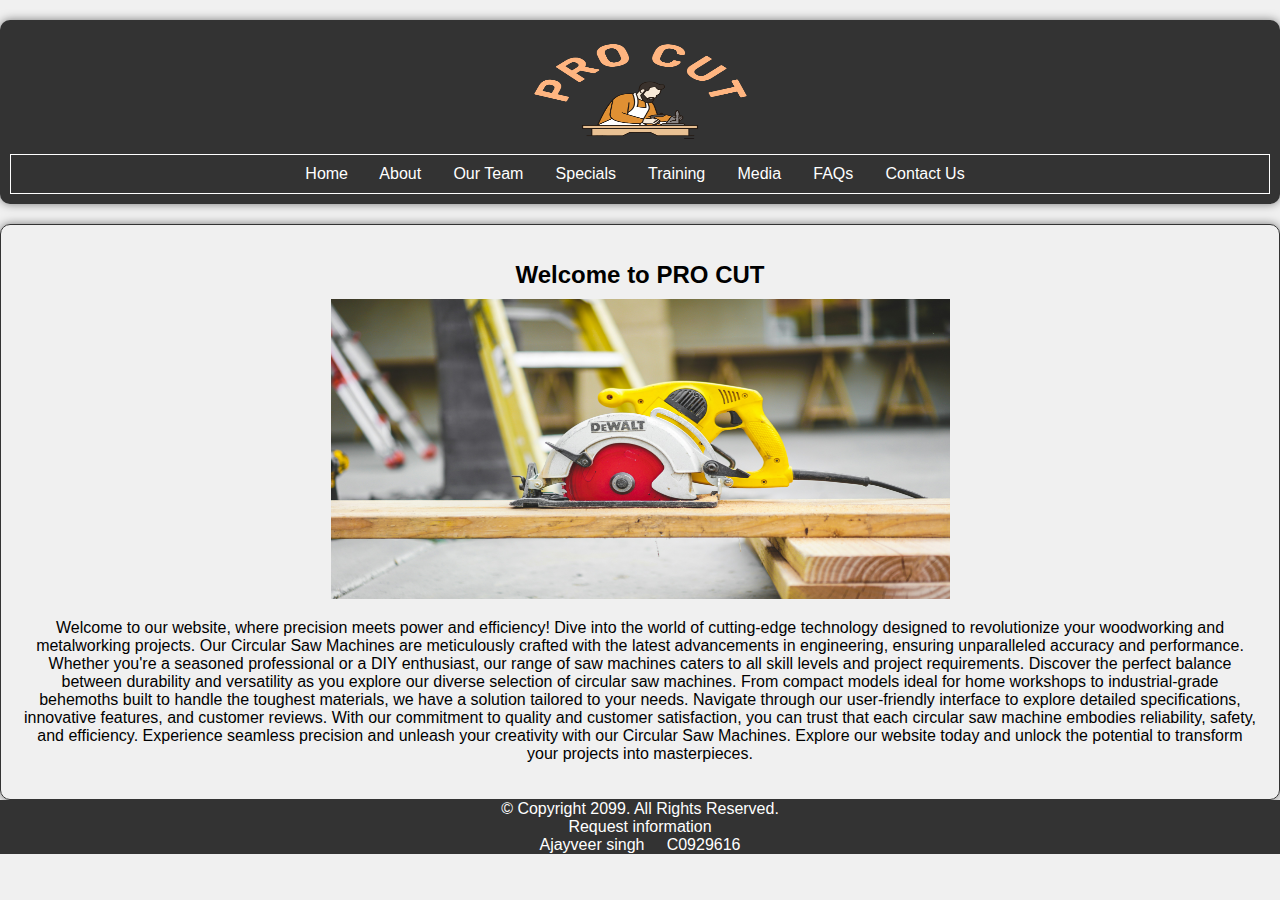
<file: index.html>
<!-- 
    TERM PROJECT
	Student Name: AJAYVEER SINGH
	Student Number: C0929616
    Page: INDEX
	 -->
<!DOCTYPE html>
<html lang="en">
<head>
    <meta charset="UTF-8">
    <meta name="viewport" content="width=device-width, initial-scale=1.0">
    <title>PRO CUT</title>
    <link rel="stylesheet" href="style.css">
</head>
<body>
    <header>
        <a href="index.html"><img src="images/logo-transparent-png.png" alt="PRO CUT" height="120" width="20%"></a>
        <nav>
            <a href="index.html">Home</a> &nbsp; &nbsp;
            <a href="about.html">About</a> &nbsp; &nbsp;
            <a href="team.html">Our Team</a> &nbsp; &nbsp;
            <a href="specials.html">Specials</a> &nbsp; &nbsp;
            <a href="training.html">Training</a> &nbsp; &nbsp;
            <a href="media.html">Media</a> &nbsp; &nbsp;
            <a href="faqs.html">FAQs</a> &nbsp; &nbsp;
            <a href="contact.html">Contact Us</a>
        </nav>
    </header>
    <main>
        <h1>Welcome to PRO CUT</h1>
       <div id = "product"> 
           <center><img src= "images/BOSCH-1400w-Circular-Saw-GKS-140-2-min.jpg" alt="PRO CUT" height="300" width="50%"></a></center>
            <p>Welcome to our website, where precision meets power and efficiency! Dive into the world of cutting-edge technology designed to revolutionize your woodworking and metalworking projects.

                Our Circular Saw Machines are meticulously crafted with the latest advancements in engineering, ensuring unparalleled accuracy and performance. Whether you're a seasoned professional or a DIY enthusiast, our range of saw machines caters to all skill levels and project requirements.
                
                Discover the perfect balance between durability and versatility as you explore our diverse selection of circular saw machines. From compact models ideal for home workshops to industrial-grade behemoths built to handle the toughest materials, we have a solution tailored to your needs.
                
                Navigate through our user-friendly interface to explore detailed specifications, innovative features, and customer reviews. With our commitment to quality and customer satisfaction, you can trust that each circular saw machine embodies reliability, safety, and efficiency.
                
                Experience seamless precision and unleash your creativity with our Circular Saw Machines. Explore our website today and unlock the potential to transform your projects into masterpieces.</p>
        </div>
        
    </main>
    <footer>
        &copy; Copyright 2099. All Rights Reserved.<br>
        Request information<br>
        Ajayveer singh &nbsp; &nbsp; C0929616
    </footer>
</body>
</html>
</file>
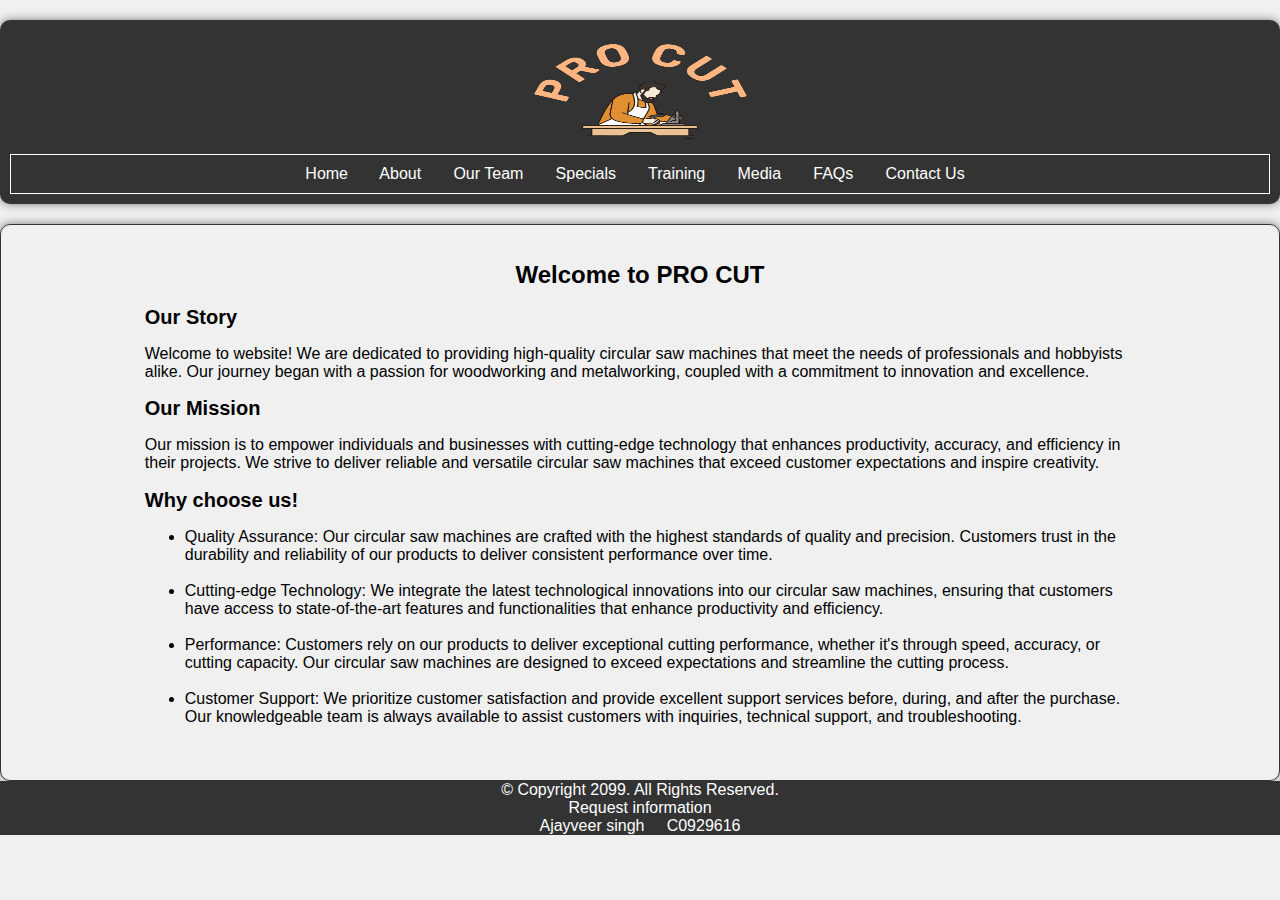
<file: about.html>
<!-- 
    TERM PROJECT
	Student Name: AJAYVEER SINGH
	Student Number: C0929616
    Page: ABOUT
	 -->
     <!DOCTYPE html>
     <html lang="en">
     <head>
         <meta charset="UTF-8">
         <meta name="viewport" content="width=device-width, initial-scale=1.0">
         <title>PRO CUT</title>
         <link rel="stylesheet" href="style.css">
     </head>
     <body>
         <header>
            <a href="index.html"><img src="images/logo-transparent-png.png" alt="PRO CUT" height="120" width="20%"></a>
             <nav>
                 <a href="index.html">Home</a> &nbsp; &nbsp;
                 <a href="about.html">About</a> &nbsp; &nbsp;
                 <a href="team.html">Our Team</a> &nbsp; &nbsp;
                 <a href="specials.html">Specials</a> &nbsp; &nbsp;
                 <a href="training.html">Training</a> &nbsp; &nbsp;
                 <a href="media.html">Media</a> &nbsp; &nbsp;
                 <a href="faqs.html">FAQs</a> &nbsp; &nbsp;
                 <a href="contact.html">Contact Us</a>
             </nav>
         </header>
         <main>
             <div class="container">
             <h1>Welcome to PRO CUT</h1>
             <h2>Our Story</h2>
             <p>
                 Welcome to website! We are dedicated to providing high-quality circular saw machines that meet the needs of professionals and hobbyists alike. Our journey began with a passion for woodworking and metalworking, coupled with a commitment to innovation and excellence.
             </p>
             <h2>Our Mission</h2>
             <p>
                 Our mission is to empower individuals and businesses with cutting-edge technology that enhances productivity, accuracy, and efficiency in their projects. We strive to deliver reliable and versatile circular saw machines that exceed customer expectations and inspire creativity.
             </p>
             <h2>Why choose us!</h2>
             <ul>
     
                 <li>Quality Assurance: Our circular saw machines are crafted with the highest standards of quality and precision. Customers trust in the durability and reliability of our products to deliver consistent performance over time.</li><br>
                 <li>Cutting-edge Technology: We integrate the latest technological innovations into our circular saw machines, ensuring that customers have access to state-of-the-art features and functionalities that enhance productivity and efficiency.</li><br>
                 <li>Performance: Customers rely on our products to deliver exceptional cutting performance, whether it's through speed, accuracy, or cutting capacity. Our circular saw machines are designed to exceed expectations and streamline the cutting process.</li><br>
                 <li>Customer Support: We prioritize customer satisfaction and provide excellent support services before, during, and after the purchase. Our knowledgeable team is always available to assist customers with inquiries, technical support, and troubleshooting.</li><br>
             </ul>
              </div>
             </main>
         <footer>
             &copy; Copyright 2099. All Rights Reserved.<br>
             Request information<br>
             Ajayveer singh &nbsp; &nbsp; C0929616
         </footer>
     </body>
     </html>
</file>
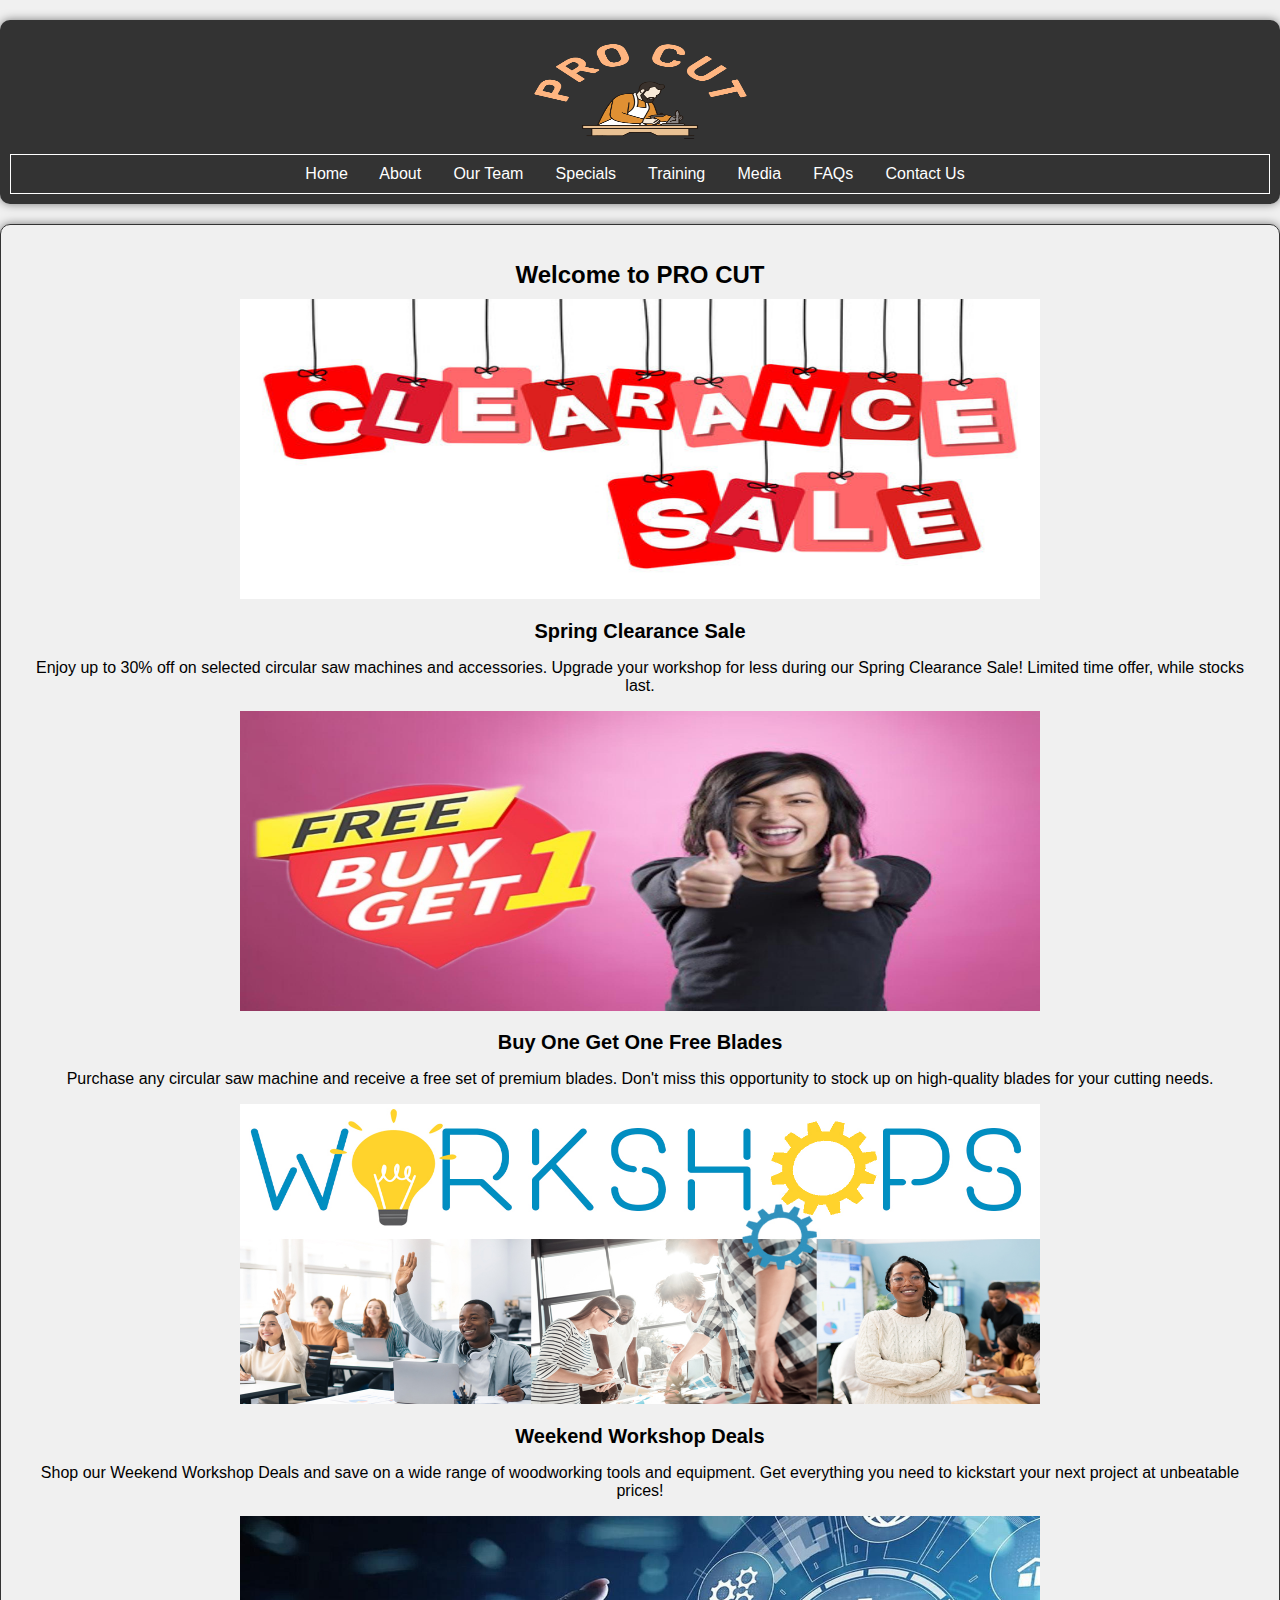
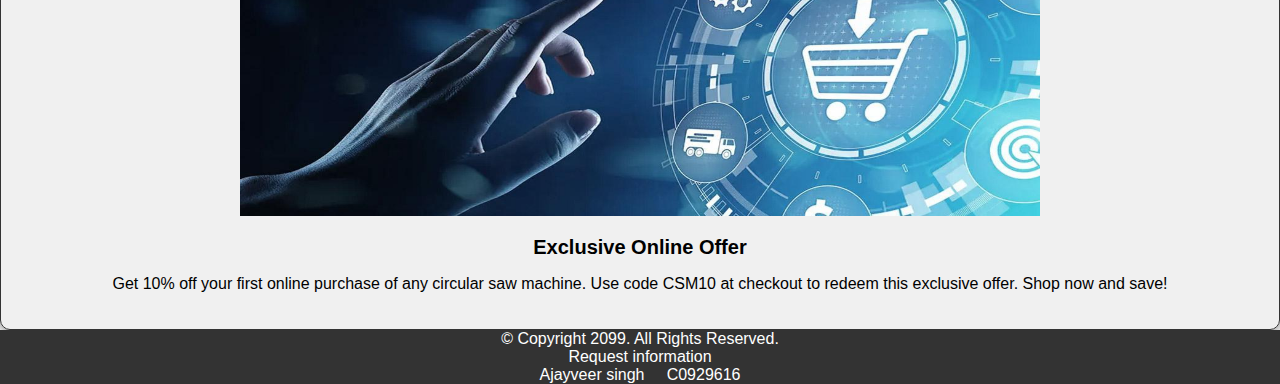
<file: specials.html>
<!-- 
    TERM PROJECT
	Student Name: AJAYVEER SINGH
	Student Number: C0929616
    Page: specials
	 -->
<!DOCTYPE html>
<html lang="en">
<head>
    <meta charset="UTF-8">
    <meta name="viewport" content="width=device-width, initial-scale=1.0">
    <title>PRO CUT</title>
    <link rel="stylesheet" href="style.css">
</head>
<body>
    <header>
        <a href="index.html"><img src="images/logo-transparent-png.png" alt="PRO CUT" height="120" width="20%"></a>
        <nav>
            <a href="index.html">Home</a> &nbsp; &nbsp;
            <a href="about.html">About</a> &nbsp; &nbsp;
            <a href="team.html">Our Team</a> &nbsp; &nbsp;
            <a href="specials.html">Specials</a> &nbsp; &nbsp;
            <a href="training.html">Training</a> &nbsp; &nbsp;
            <a href="media.html">Media</a> &nbsp; &nbsp;
            <a href="faqs.html">FAQs</a> &nbsp; &nbsp;
            <a href="contact.html">Contact Us</a>
        </nav>
    </header>
    <main>
        <h1>Welcome to PRO CUT</h1>
        <div id="specials">
            <center><img src="images/clearance sale.jpg" alt="clearance sale" height="300" width="800" > </center>            
                <h2>Spring Clearance Sale</h2>
                <p>Enjoy up to 30% off on selected circular saw machines and accessories. Upgrade your workshop for less during our Spring Clearance Sale! Limited time offer, while stocks last.</p>
                <center><img src="images/happy customer.jpg" alt="buy one get one" height="300" width="800" > </center>
                <h2>Buy One Get One Free Blades</h2>
                <p>Purchase any circular saw machine and receive a free set of premium blades. Don't miss this opportunity to stock up on high-quality blades for your cutting needs.</p>
                <center><img src="images/Workshops-22.jpg" alt="workshops" height="300" width="800" > </center>
                <h2>Weekend Workshop Deals</h2>
                <p>Shop our Weekend Workshop Deals and save on a wide range of woodworking tools and equipment. Get everything you need to kickstart your next project at unbeatable prices!</p>
                <center><img src="images/offers.jpg" alt="offers" height="300" width="800" > </center>
                <h2>Exclusive Online Offer</h2>
                <p>Get 10% off your first online purchase of any circular saw machine. Use code CSM10 at checkout to redeem this exclusive offer. Shop now and save!</p>
            </div>
     </main>
    <footer>
        &copy; Copyright 2099. All Rights Reserved.<br>
        Request information<br>
        Ajayveer singh &nbsp; &nbsp; C0929616
    </footer>
</body>
</html>
</file>
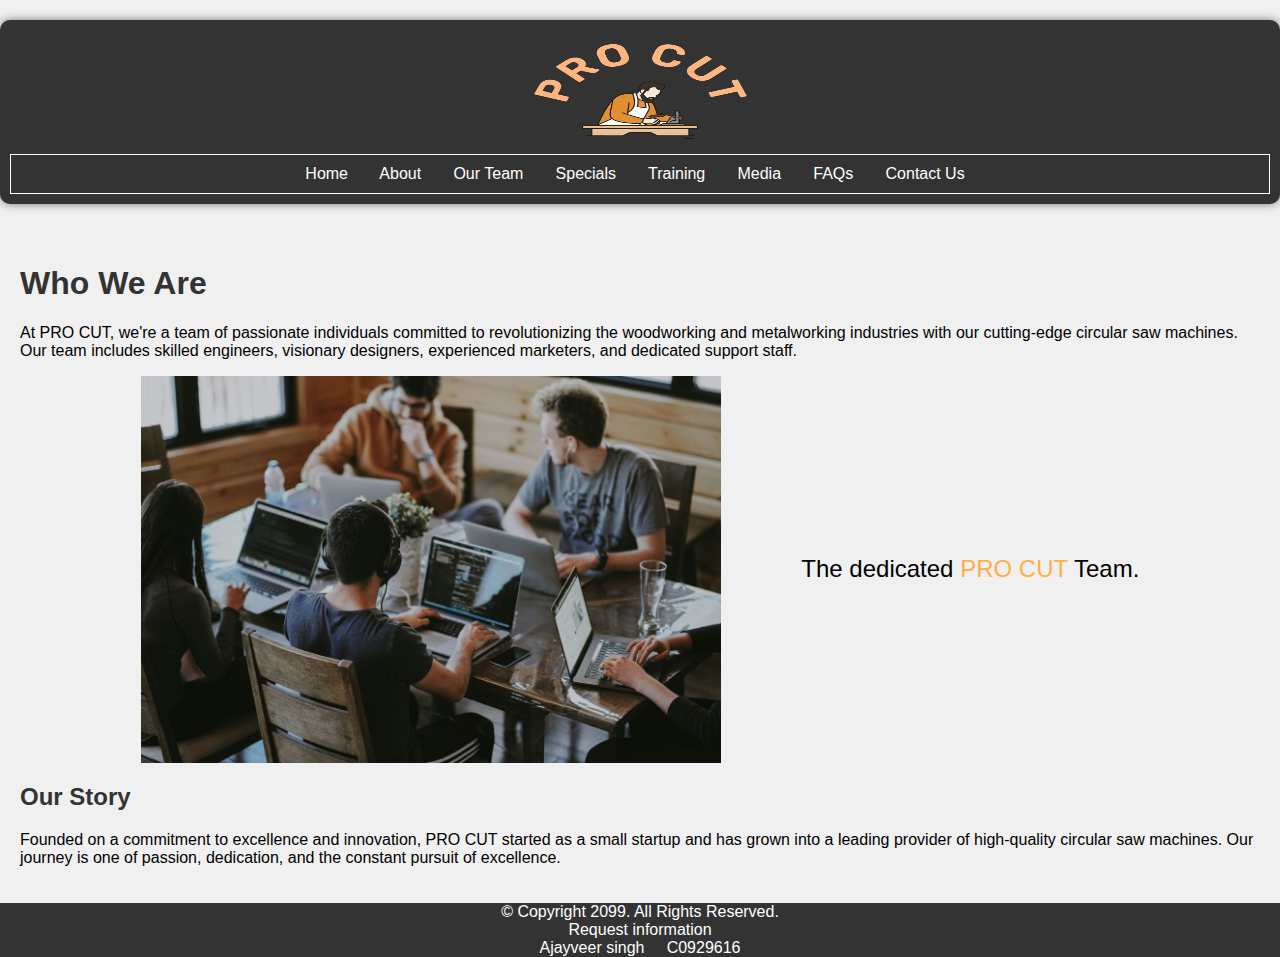
<file: team.html>
<!-- 
    TERM PROJECT
	Student Name: AJAYVEER SINGH
	Student Number: C0929616
    Page: INDEX
	 -->
     <!DOCTYPE html>
     <html lang="en">
     <head>
         <meta charset="UTF-8">
         <meta name="viewport" content="width=device-width, initial-scale=1.0">
         <title>PRO CUT - Our Team</title>
         <link rel="stylesheet" href="css/team.css">
     </head>
     <body>
        <header>
            <a href="index.html"><img src="images/logo-transparent-png.png" alt="PRO CUT" height="120" width="20%"></a>
            <nav>
                <a href="index.html">Home</a> &nbsp; &nbsp;
                <a href="about.html">About</a> &nbsp; &nbsp;
                <a href="team.html">Our Team</a> &nbsp; &nbsp;
                <a href="specials.html">Specials</a> &nbsp; &nbsp;
                <a href="training.html">Training</a> &nbsp; &nbsp;
                <a href="media.html">Media</a> &nbsp; &nbsp;
                <a href="faqs.html">FAQs</a> &nbsp; &nbsp;
                <a href="contact.html">Contact Us</a>
            </nav>
        </header>
         <main>
             <article>
                 <section>
                     <h1>Who We Are</h1>
                     <p>At PRO CUT, we're a team of passionate individuals committed to revolutionizing the woodworking and metalworking industries with our cutting-edge circular saw machines. Our team includes skilled engineers, visionary designers, experienced marketers, and dedicated support staff.</p>
                 </section>
                 <figure>
                     <img src="images/team.jpg" alt="The PRO CUT Team" width="100%">
                     <figcaption>The dedicated <span>PRO CUT</span> Team.</figcaption>
                 </figure>
             </article>
             <aside>
                 <h2>Our Story</h2>
                 <p>Founded on a commitment to excellence and innovation, PRO CUT started as a small startup and has grown into a leading provider of high-quality circular saw machines. Our journey is one of passion, dedication, and the constant pursuit of excellence.</p>
             </aside>
         </main>
         <footer>
             &copy; Copyright 2099. All Rights Reserved.<br>
             Request information<br>
             Ajayveer singh &nbsp; &nbsp; C0929616
         </footer>
     </body>
     </html>
</file>
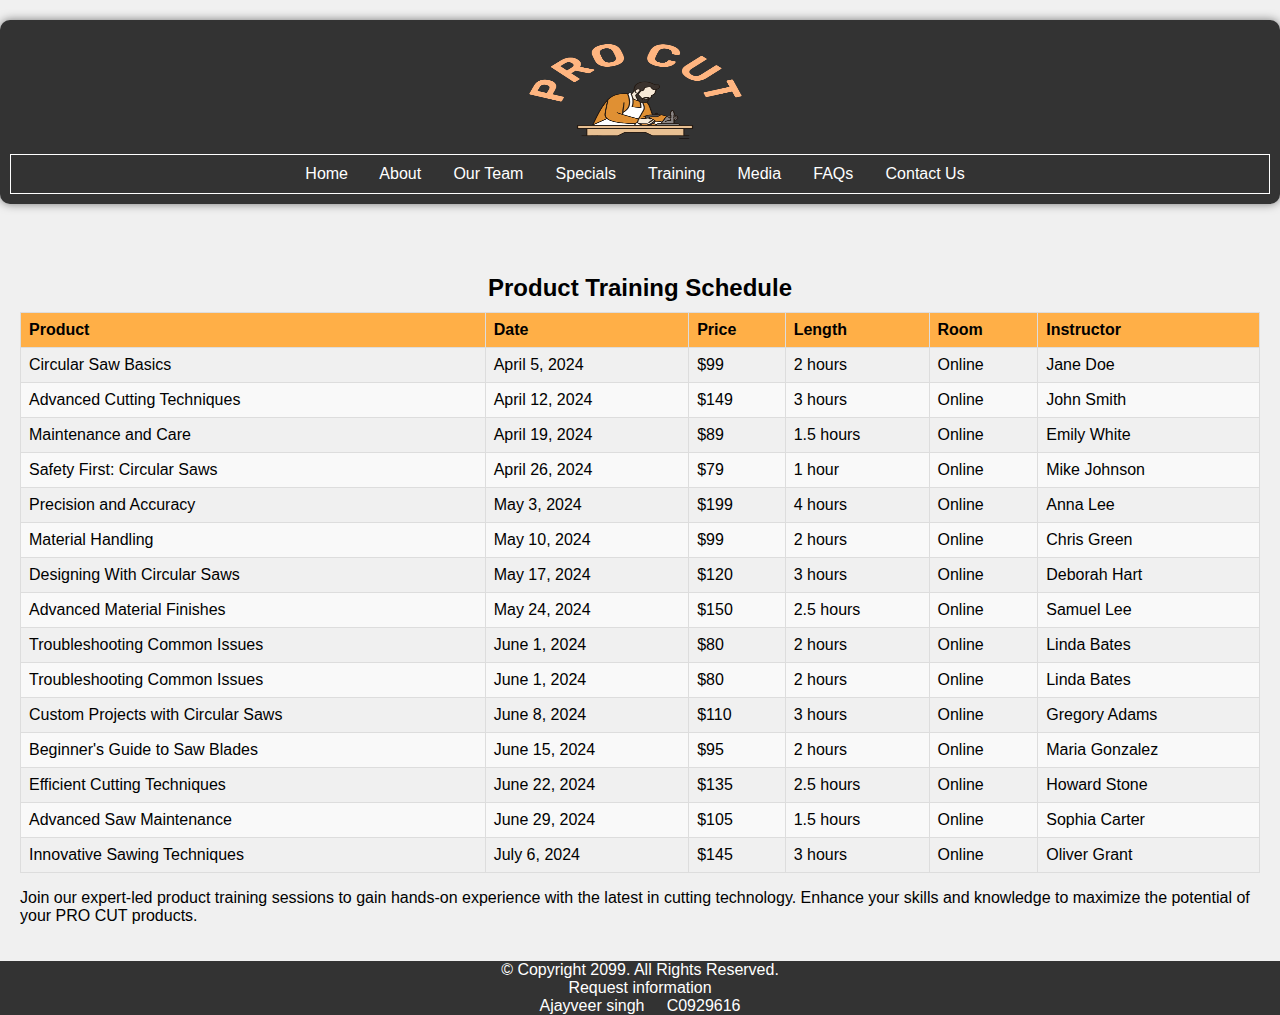
<file: training.html>
<!-- 
    TERM PROJECT
	Student Name: AJAYVEER SINGH
	Student Number: C0929616
    Page: INDEX
	 -->
<!DOCTYPE html>
<html lang="en">

<head>
    <meta charset="UTF-8">
    <meta viewport="width=device-width, initial-scale=1.0">
    <title>PRO CUT - Training</title>
    <link rel="stylesheet" href="css/training.css">
</head>

<body>
    <header>
        <a href="index.html"><img src="images/logo-transparent-png.png" alt="PRO CUT" height="120" width="20%"></a>
        <nav>
            <a href="index.html">Home</a> &nbsp; &nbsp;
            <a href="about.html">About</a> &nbsp; &nbsp;
            <a href="team.html">Our Team</a> &nbsp; &nbsp;
            <a href="specials.html">Specials</a> &nbsp; &nbsp;
            <a href="training.html" class="active">Training</a> &nbsp; &nbsp;
            <a href="media.html">Media</a> &nbsp; &nbsp;
            <a href="faqs.html">FAQs</a> &nbsp; &nbsp;
            <a href="contact.html">Contact Us</a>
        </nav>
    </header>
    <main>
        <table>
            <caption>Product Training Schedule</caption>
            <thead>
                <tr>
                    <th>Product</th>
                    <th>Date</th>
                    <th>Price</th>
                    <th>Length</th>
                    <th>Room</th>
                    <th>Instructor</th>
                </tr>
            </thead>
            <tbody>
                <tr>
                    <td>Circular Saw Basics</td>
                    <td>April 5, 2024</td>
                    <td>$99</td>
                    <td>2 hours</td>
                    <td>Online</td>
                    <td>Jane Doe</td>
                </tr>
                <tr>
                    <td>Advanced Cutting Techniques</td>
                    <td>April 12, 2024</td>
                    <td>$149</td>
                    <td>3 hours</td>
                    <td>Online</td>
                    <td>John Smith</td>
                </tr>
                <tr>
                    <td>Maintenance and Care</td>
                    <td>April 19, 2024</td>
                    <td>$89</td>
                    <td>1.5 hours</td>
                    <td>Online</td>
                    <td>Emily White</td>
                </tr>
                <tr>
                    <td>Safety First: Circular Saws</td>
                    <td>April 26, 2024</td>
                    <td>$79</td>
                    <td>1 hour</td>
                    <td>Online</td>
                    <td>Mike Johnson</td>
                </tr>
                <tr>
                    <td>Precision and Accuracy</td>
                    <td>May 3, 2024</td>
                    <td>$199</td>
                    <td>4 hours</td>
                    <td>Online</td>
                    <td>Anna Lee</td>
                </tr>
                <tr>
                    <td>Material Handling</td>
                    <td>May 10, 2024</td>
                    <td>$99</td>
                    <td>2 hours</td>
                    <td>Online</td>
                    <td>Chris Green</td>
                </tr>
                <tr>
                    <td>Designing With Circular Saws</td>
                    <td>May 17, 2024</td>
                    <td>$120</td>
                    <td>3 hours</td>
                    <td>Online</td>
                    <td>Deborah Hart</td>
                </tr>
                <tr>
                    <td>Advanced Material Finishes</td>
                    <td>May 24, 2024</td>
                    <td>$150</td>
                    <td>2.5 hours</td>
                    <td>Online</td>
                    <td>Samuel Lee</td>
                </tr>
                <tr>
                    <td>Troubleshooting Common Issues</td>
                    <td>June 1, 2024</td>
                    <td>$80</td>
                    <td>2 hours</td>
                    <td>Online</td>
                    <td>Linda Bates</td>
                </tr>
                <tr>
                    <td>Troubleshooting Common Issues</td>
                    <td>June 1, 2024</td>
                    <td>$80</td>
                    <td>2 hours</td>
                    <td>Online</td>
                    <td>Linda Bates</td>
                </tr>
                <tr>
                    <td>Custom Projects with Circular Saws</td>
                    <td>June 8, 2024</td>
                    <td>$110</td>
                    <td>3 hours</td>
                    <td>Online</td>
                    <td>Gregory Adams</td>
                </tr>
                <tr>
                    <td>Beginner's Guide to Saw Blades</td>
                    <td>June 15, 2024</td>
                    <td>$95</td>
                    <td>2 hours</td>
                    <td>Online</td>
                    <td>Maria Gonzalez</td>
                </tr>
                <tr>
                    <td>Efficient Cutting Techniques</td>
                    <td>June 22, 2024</td>
                    <td>$135</td>
                    <td>2.5 hours</td>
                    <td>Online</td>
                    <td>Howard Stone</td>
                </tr>
                <tr>
                    <td>Advanced Saw Maintenance</td>
                    <td>June 29, 2024</td>
                    <td>$105</td>
                    <td>1.5 hours</td>
                    <td>Online</td>
                    <td>Sophia Carter</td>
                </tr>
                <tr>
                    <td>Innovative Sawing Techniques</td>
                    <td>July 6, 2024</td>
                    <td>$145</td>
                    <td>3 hours</td>
                    <td>Online</td>
                    <td>Oliver Grant</td>
                </tr>
            </tbody>
        </table>
        <p>Join our expert-led product training sessions to gain hands-on experience with the latest in cutting
            technology. Enhance your skills and knowledge to maximize the potential of your PRO CUT products.</p>
    </main>
    <footer>
        &copy; Copyright 2099. All Rights Reserved.<br>
        Request information<br>
        Ajayveer singh &nbsp; &nbsp; C0929616
    </footer>
</body>

</html>
</file>
<file: style.css>
body {
    background-color: #f0f0f0;
    margin: 0;
    padding: 0;
    font-family: Arial, sans-serif;
}

.container {
    width: 80%;
    margin: 0 auto;
}

header {
    background-color: #333;
    margin-top: 20px;
    margin-bottom: 20px;
    padding: 10px;
    border-radius: 10px;
    box-shadow: 0 0 10px rgba(0, 0, 0, 0.5);
    text-align: center;
}

nav {
    color: #fff;
    padding: 10px;
    margin: 0;
    border: 1px solid #fff;
}

nav a {
    color: #fff;
    text-decoration: none;
    margin-right: 10px;
}

main {
    display: block;
    padding: 20px;
    border: 1px solid #333;
    border-radius: 10px;
    box-shadow: 0 0 10px rgba(0, 0, 0, 0.5);
}

h1 {
    font-size: 24px;
    margin-bottom: 10px;
    text-align: center;
}

h2 {
    font-size: 20px;
    margin-bottom: 10px;
}

h3 {
    font-size: 18px;
    margin-bottom: 10px;
}

footer {
    text-align: center;
    background-color: #333;
    color: #fff;
}

#image {
    position: absolute;
    left: 50px;
    top: 50px;
  }
  #product {
    font-family: Arial, Helvetica, sans-serif;
    text-align: center;
  }


  #specials {
    text-align: center;
  }
</file>
<file: css/team.css>
body {
    background-color: #f0f0f0;
    margin: 0;
    padding: 0;
    font-family: Arial, sans-serif;
}

.container {
    width: 80%;
    margin: 0 auto;
}

header {
    background-color: #333;
    margin-top: 20px;
    margin-bottom: 20px;
    padding: 10px;
    border-radius: 10px;
    box-shadow: 0 0 10px rgba(0, 0, 0, 0.5);
    text-align: center;
}

nav {
    color: #fff;
    padding: 10px;
    margin: 0;
    border: 1px solid #fff;
}

nav a {
    color: #fff;
    text-decoration: none;
    margin-right: 10px;
}

figure {
    display: flex;
    justify-content: space-evenly;
    align-items: center;
}

figcaption {
    font-size: 24px;
    font-family: 'Franklin Gothic Medium', 'Arial Narrow', Arial, sans-serif;
}

figcaption span {
    color: #ffaf47;    
}

figure img {
    width: 50%;
}

main {
    padding: 20px;
}

h1, h2 {
    color: #333;
}

footer {
    text-align: center;
    background-color: #333;
    color: #fff;
}
</file>
<file: css/training.css>
body {
    background-color: #f0f0f0;
    margin: 0;
    padding: 0;
    font-family: Arial, sans-serif;
}

.container {
    width: 80%;
    margin: 0 auto;
}

header {
    background-color: #333;
    margin-top: 20px;
    margin-bottom: 20px;
    padding: 10px;
    border-radius: 10px;
    box-shadow: 0 0 10px rgba(0, 0, 0, 0.5);
    text-align: center;
}

nav {
    color: #fff;
    padding: 10px;
    margin: 0;
    border: 1px solid #fff;
}

nav a {
    color: #fff;
    text-decoration: none;
    margin-right: 10px;
}

main {
    padding: 20px;
}

h1, h2 {
    color: #333;
}

footer {
    text-align: center;
    background-color: #333;
    color: #fff;
}

table {
    width: 100%;
    border-collapse: collapse;
    margin-top: 20px;
}

caption {
    caption-side: top;
    font-size: 24px;
    font-weight: bold;
    margin: 10px 0;
}

th, td {
    border: 1px solid #ddd;
    text-align: left;
    padding: 8px;
}

th {
    background-color: #ffaf47;
}

tr:nth-child(even) {
    background-color: #f9f9f9;
}

tr:hover {
    background-color: #e8e8e8;
}

img {
    border-radius: 4px;
    margin-right: 10px;
}
</file>
